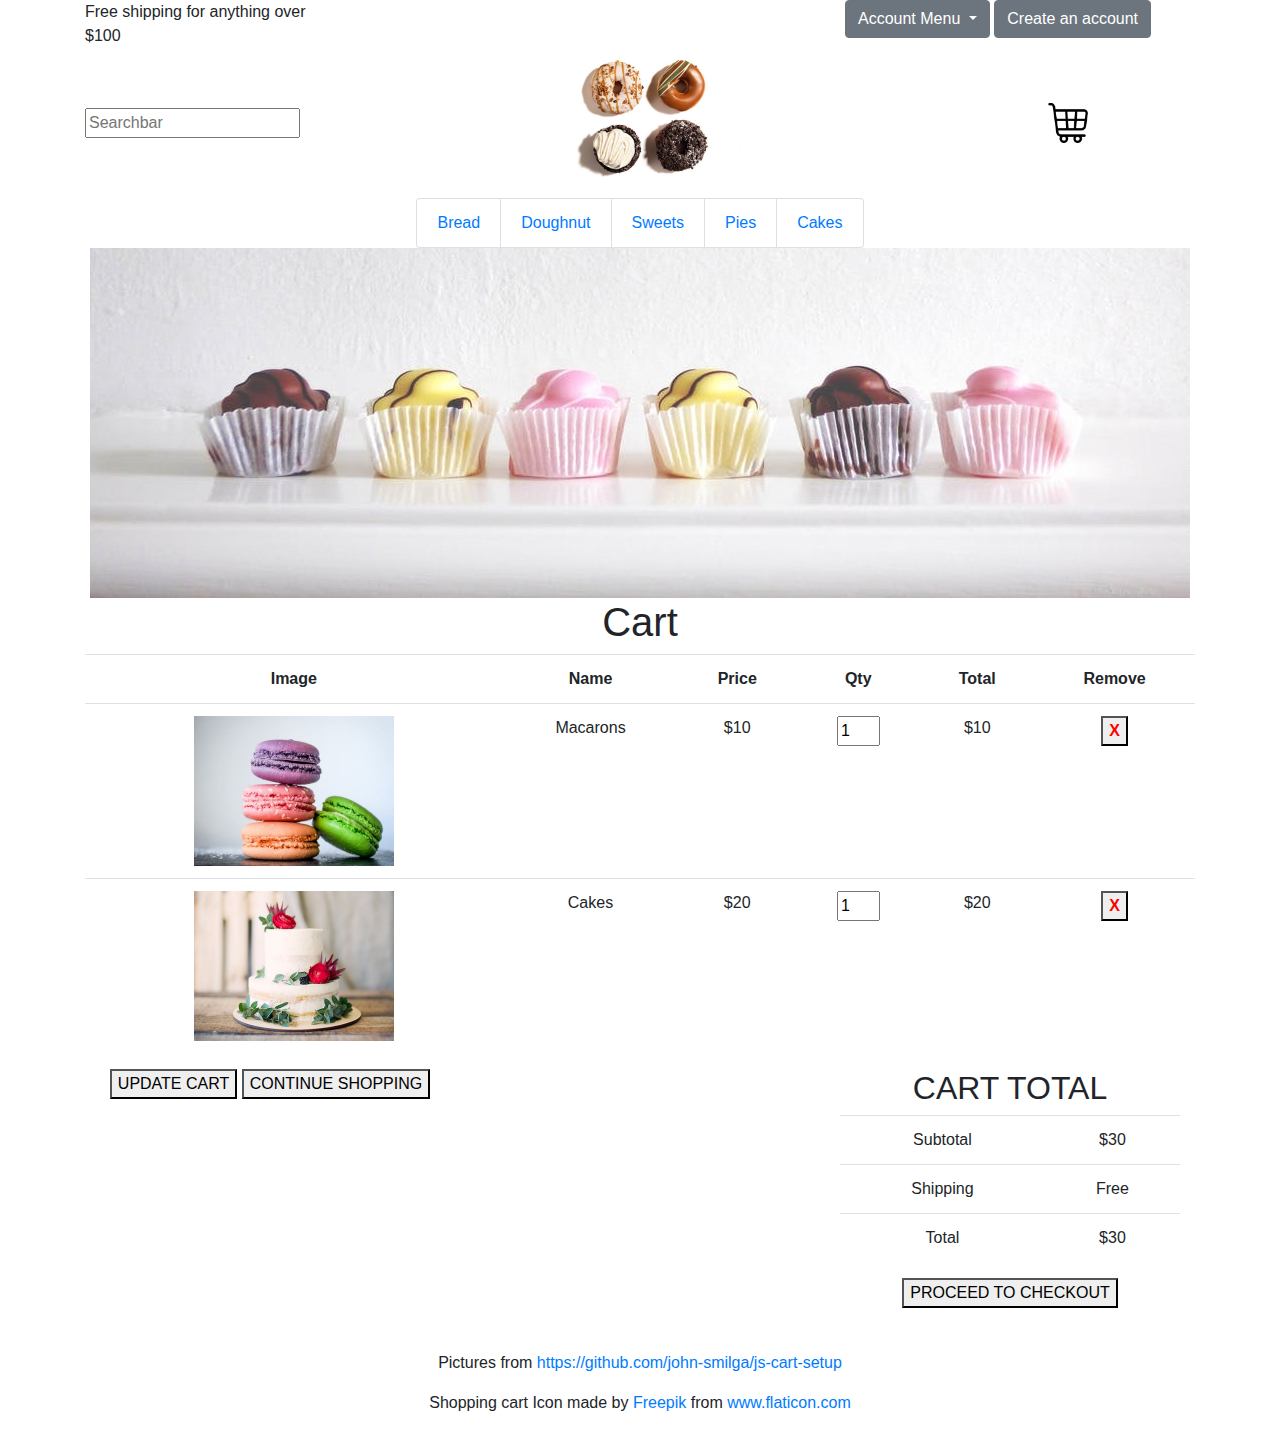
<file: Index.html>
<!doctype html>

<html lang="en">
<head>
    <meta charset="utf-8">
    <title>The HTML5 Herald</title>
    <link rel="stylesheet" href="./bootstrap.min.css">
    <link rel="stylesheet" href="./main.css" type="text/css">
</head>

<body>
    <div class="container">
    <header>
        <div class="top-menu row">
            <div class="promotion col-3">
                Free shipping for anything over $100
            </div>
            <div class="col"></div>
            <div id='accmenu' class="col-4">
                <!--<div class="dropdown">
                    <button class="btn btn-secondary dropdown-toggle" type="button">
                      Account Menu
                    </button>
                    <div class="dropdown-content">
                      <a href="#">Profile</a>
                      <a href="#">Settings</a>
                    </div>
                </div>-->
                <div class="btn-group" role="group">
                    <button id="btnGroupDrop1" type="button" class="btn btn-secondary dropdown-toggle" data-toggle="dropdown" aria-haspopup="true" aria-expanded="false">
                       Account Menu
                    </button>
                    <div class="dropdown-menu" aria-labelledby="btnGroupDrop1">
                      <a class="dropdown-item" href="#">Profile</a>
                      <a class="dropdown-item" href="#">Settings</a>
                    </div>
                  </div>
                <button class="btn btn-secondary">
                    Create an account
                </button>


                <!--<ul class="list-group list-group-horizontal">
                    <li class="list-group-item">
                        Account Menu
                        <ul class="list-group list-group-horizontal">
                            <li class="list-group-item"><a href='#'>Profile</a></li>
                            <li class="list-group-item"><a href='#'>Settings</a></li>
                        </ul>
                    </li>
                    <li class="list-group-item">
                        <a href='#'>Create an account</a>
                    </li>
                </ul>-->
            </div>
        </div>
        <div class="logo-bar row">
            <div class="col-3">
                <input type="text" name="searchbar" id="searchbar" placeholder="Searchbar">
            </div>
            <div class="col center-content">
                <img class="logo" src="doughnut.jpg"></img>
            </div>
            <div class="col-3 center-content">
                <a href='#'><img class="icon" src="cart.png"></img></a>
            </div>
        </div>
    </header>

    <nav>
        <div class="d-flex">
            <ul class="list-group list-group-horizontal mx-auto">
                <li class="list-group-item"><a href='#'>Bread</a></li>
                <li class="list-group-item"><a href='#'>Doughnut</a></li>
                <li class="list-group-item"><a href='#'>Sweets</a></li>
                <li class="list-group-item"><a href='#'>Pies</a></li>
                <li class="list-group-item"><a href='#'>Cakes</a></li>
            </ul>
        </div>
    </nav>

    <div class="center-content">
        <img class="banner"" src="banner.jpg"></img>
    </div>

    <div class="mainbody center-content">
        <h1>Cart</h1>
        <table class="table cart-table" id="myTable">
        <tr> <th>Image</th>
        <th>Name</th>
        <th>Price</th>
        <th>Qty</th>
        <th>Total</th>
        <th>Remove</th>
        </tr>
        <tr id="sweetRow">
        <td><img src="sweets.jpg"></img></td>
        <td>Macarons</td>
        <td>$10</td>
        <td><input class="qty-value" type="text" id="qtyitem1"  name="qtyitem1" value="1"></td>
        <td id="sweetAmount">$10</td>
        <td><button class="remove-item" type="button" onclick="return remove_item('sweetRow');">X</button></td>
        </tr>
        <tr id="cakeRow">
        <td><img src="cake.jpg"></img></td>
        <td>Cakes</td>
        <td>$20</td>
        <td><input class="qty-value" type="text"  id="qtyitem2" name="qtyitem2" value="1"></td>
        <td id="cakeAmount">$20</td>
        <td><button class="remove-item" type="button" onclick="return remove_item('cakeRow');">X</button></td>
        </tr>
    </table>


        <div class="bigbottommenu container">
            <div class="row">
                <div class="minisidemenu col-4">
                    <button type="button" onclick="return updateCart();">UPDATE CART</button>
                    <button type="button">CONTINUE SHOPPING</button>
                </div>
                <div class="col-4"></div>
                <div class="billtotal col-4">
                    <H2>CART TOTAL</H2>
                   <table class="table cart-total-table" >
                       <tr>
                       <td>Subtotal</td>
                       <td id="subtotal">$30</td>
                       </tr>
                       <tr>
                       <td>Shipping</td>
                       <td>Free</td>
                       </tr>
                       <tr>
                       <td>Total</td>
                       <td id="total">$30</td>
                       </tr>
                    </table>
                    <button type="button">PROCEED TO CHECKOUT</button>
                </div>
            </div>
        </div>
    </div>


<footer class="center-content">
    <p>Pictures from <a href="https://github.com/john-smilga/js-cart-setup" title="js cart setup">https://github.com/john-smilga/js-cart-setup</a></p>
    <p>Shopping cart Icon made by <a href="https://www.flaticon.com/authors/freepik" title="Freepik">Freepik</a> from <a href="https://www.flaticon.com/" title="Flaticon"> www.flaticon.com</a></p>
</footer>
</div>
<script src="./MainPage.js"></script>
<script src="https://code.jquery.com/jquery-3.4.1.slim.min.js" integrity="sha384-J6qa4849blE2+poT4WnyKhv5vZF5SrPo0iEjwBvKU7imGFAV0wwj1yYfoRSJoZ+n" crossorigin="anonymous"></script>
<script src="https://cdn.jsdelivr.net/npm/popper.js@1.16.0/dist/umd/popper.min.js" integrity="sha384-Q6E9RHvbIyZFJoft+2mJbHaEWldlvI9IOYy5n3zV9zzTtmI3UksdQRVvoxMfooAo" crossorigin="anonymous"></script>
<script src="https://stackpath.bootstrapcdn.com/bootstrap/4.4.1/js/bootstrap.min.js" integrity="sha384-wfSDF2E50Y2D1uUdj0O3uMBJnjuUD4Ih7YwaYd1iqfktj0Uod8GCExl3Og8ifwB6" crossorigin="anonymous"></script>


</body>
</html>
</file>
<file: main.css>
.center-content{
    text-align: center;
}

.logo-bar {
    align-items: center;
}

.logo {
    max-width: 200px;
    height: auto;
}

.icon {
    max-width: 40px;
    height: auto;
}

.banner {
    max-width: 100%;
}

.cart-table img {
    max-width: 200px;
}

.qty-value {
    max-width: 32pt;
}

.remove-item {
    font-weight: bolder;
    color: red;
}

footer {
        padding-top: 32pt;
}

/* From https://www.w3schools.com/howto/howto_css_dropdown.asp */
/* The container <div> - needed to position the dropdown content */
.dropdown {
  position: relative;
  display: inline-block;
}

/* Dropdown Content (Hidden by Default) */
.dropdown-content {
  display: none;
  position: absolute;
}

/* Links inside the dropdown */
.dropdown-content a {
  display: block;
}

/* Change color of dropdown links on hover */
.dropdown-content a:hover {background-color: #ddd;}

/* Show the dropdown menu on hover */
.dropdown:hover .dropdown-content {display: block;}

/* Change the background color of the dropdown button when the dropdown content is shown */
.dropdown:hover .dropbtn {background-color: #3e8e41;}
</file>
